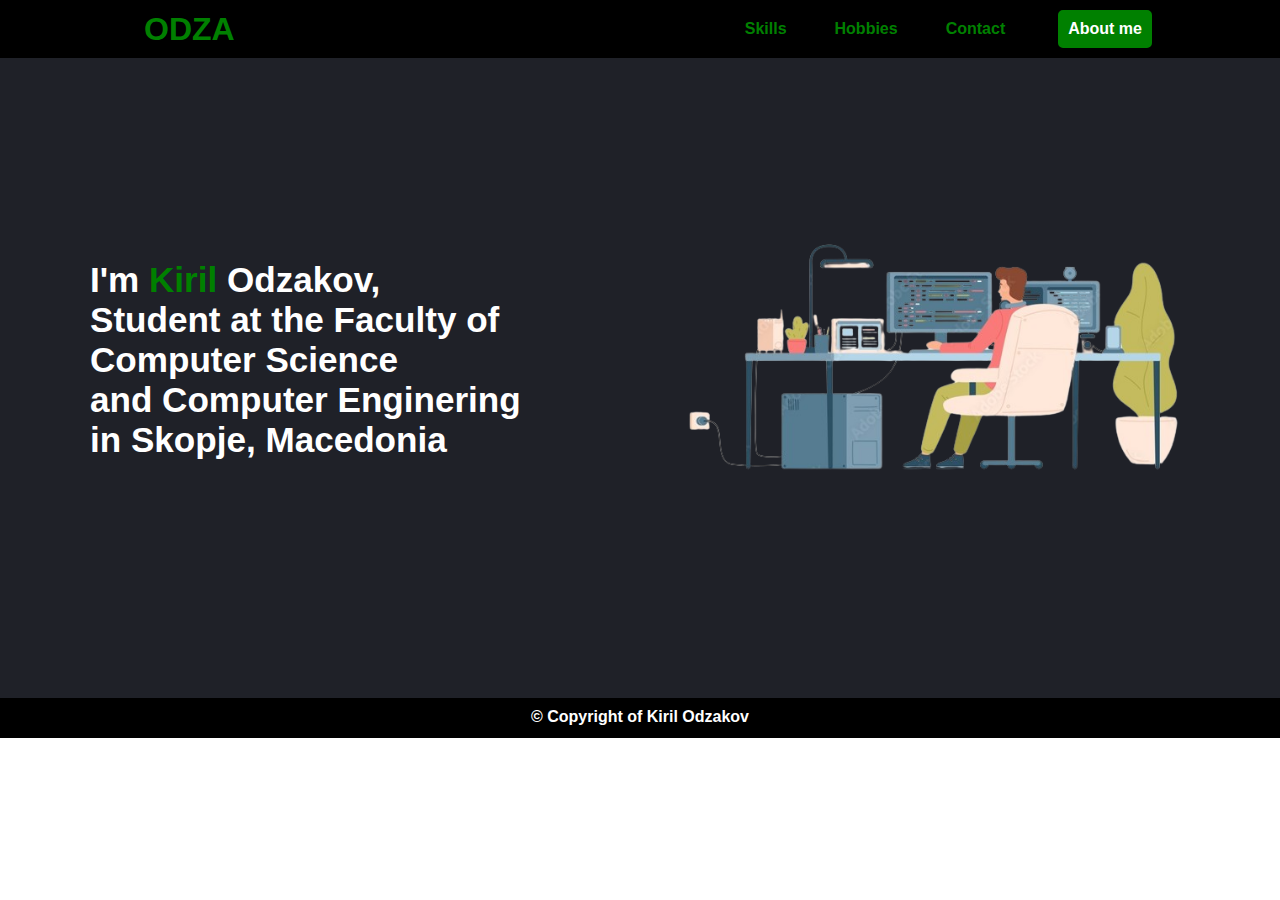
<file: index.html>
<!DOCTYPE html>
<html lang="en">
<head>
    <meta charset="UTF-8">
    <title>Portfolio</title>
    <link href="style.css" rel="stylesheet">
</head>
<body>
<header>
    <div class="nav">
      <div class="logo">
          <a href="index.html" style="color: green;text-decoration: none"><h1>ODZA</h1></a>
      </div>
        <div class="nav-bar">
            <ul>
                <a href="skills.html"><li id="lista">Skills</li></a>
                <a href="hobbies.html"><li id="lista">Hobbies</li></a>
                <a href="contact.html"><li id="lista">Contact</li></a>
                <a href="aboutme.html"><li id="style">About me</li></a>
            </ul>
        </div>
    </div>
</header>
<section class="main">
    <div class="container">
        <div class="text-center">
            <h3>I'm <span>Kiril</span> Odzakov,</h3>
            <h3>Student at the Faculty of Computer Science <br/>and Computer Enginering in Skopje, Macedonia</h3>
        </div>
        <div class="slika-main">
            <img src="./images/image-removebg-preview.png" height="300px">
        </div>
    </div>
</section>
<footer>
    <div class="copy">
        <p align="center">&copy Copyright of Kiril Odzakov</p>
    </div>
</footer>
</body>
</html>
</file>
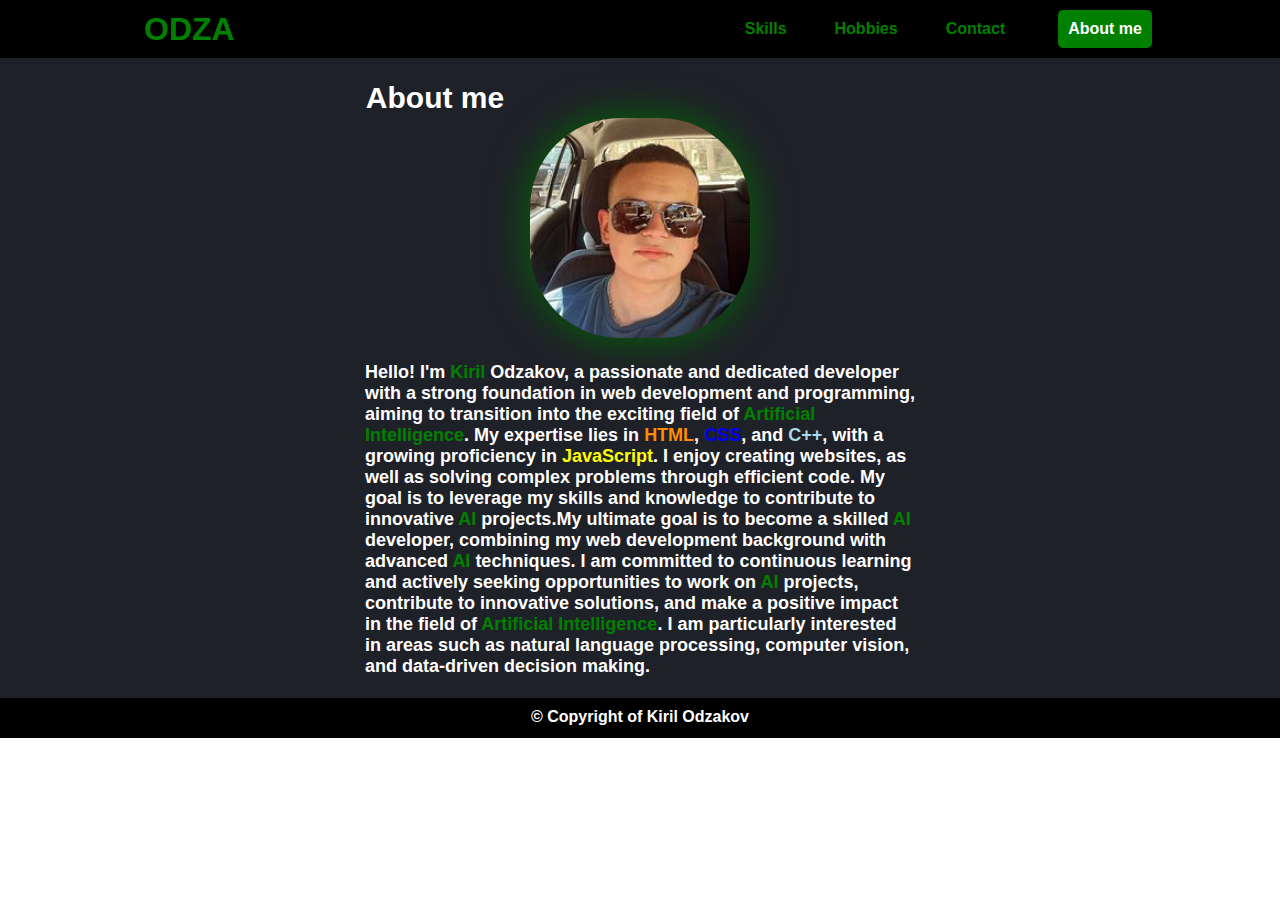
<file: aboutme.html>
<!DOCTYPE html>
<html lang="en">
<head>
    <meta charset="UTF-8">
    <title>Portfolio</title>
    <link href="aboutme.css" rel="stylesheet">
</head>
<body>
<header>
    <div class="nav">
        <div class="logo">
            <a href="index.html"style="color: green;text-decoration: none"><h1>ODZA</h1></a>
        </div>
        <div class="nav-bar">
            <ul>
                <a href="skills.html"><li id="lista">Skills</li></a>
                <a href="hobbies.html"><li id="lista">Hobbies</li></a>
                <a href="contact.html"><li id="lista">Contact</li></a>
                <a href="aboutme.html"><li id="style">About me</li></a>
            </ul>
        </div>
    </div>
</header>
<section>
    <div class="about">
        <h1 class="naslov">About me</h1>
        <div class="picture">

            <img class="glow" src="./images/picture.jpg" height="220px">
        </div>
        <div class="text-aboutme">
            <p>Hello! I'm <span style="color: green">Kiril</span> Odzakov, a passionate and dedicated developer with a strong foundation in web development and programming,
                aiming to transition into the exciting field of <span style="color: green">Artificial Intelligence</span>. My expertise lies in <span style="color: darkorange">HTML</span>, <span style="color: blue">CSS</span>, and <span style="color:lightblue">C++</span>,
                with a growing proficiency in <span style="color: yellow">JavaScript</span>. I enjoy creating  websites,
                as well as solving complex problems through efficient code.
                My goal is to leverage my skills and knowledge to contribute to innovative <span style="color: green">AI</span> projects.My ultimate goal is to become a skilled <span style="color: green">AI</span> developer,
                combining my web development background with advanced <span style="color: green">AI</span> techniques. I am committed to continuous learning and actively seeking opportunities to work on <span style="color: green">AI</span> projects, contribute to innovative solutions,
                and make a positive impact in the field of <span style="color: green">Artificial Intelligence</span>.
                I am particularly interested in areas such as natural language processing, computer vision, and data-driven decision making.</p>
        </div>
    </div>
</section>
<footer>
    <div class="copy">
        <p align="center">&copy Copyright of Kiril Odzakov</p>
    </div>
</footer>
</body>
</html>
</file>
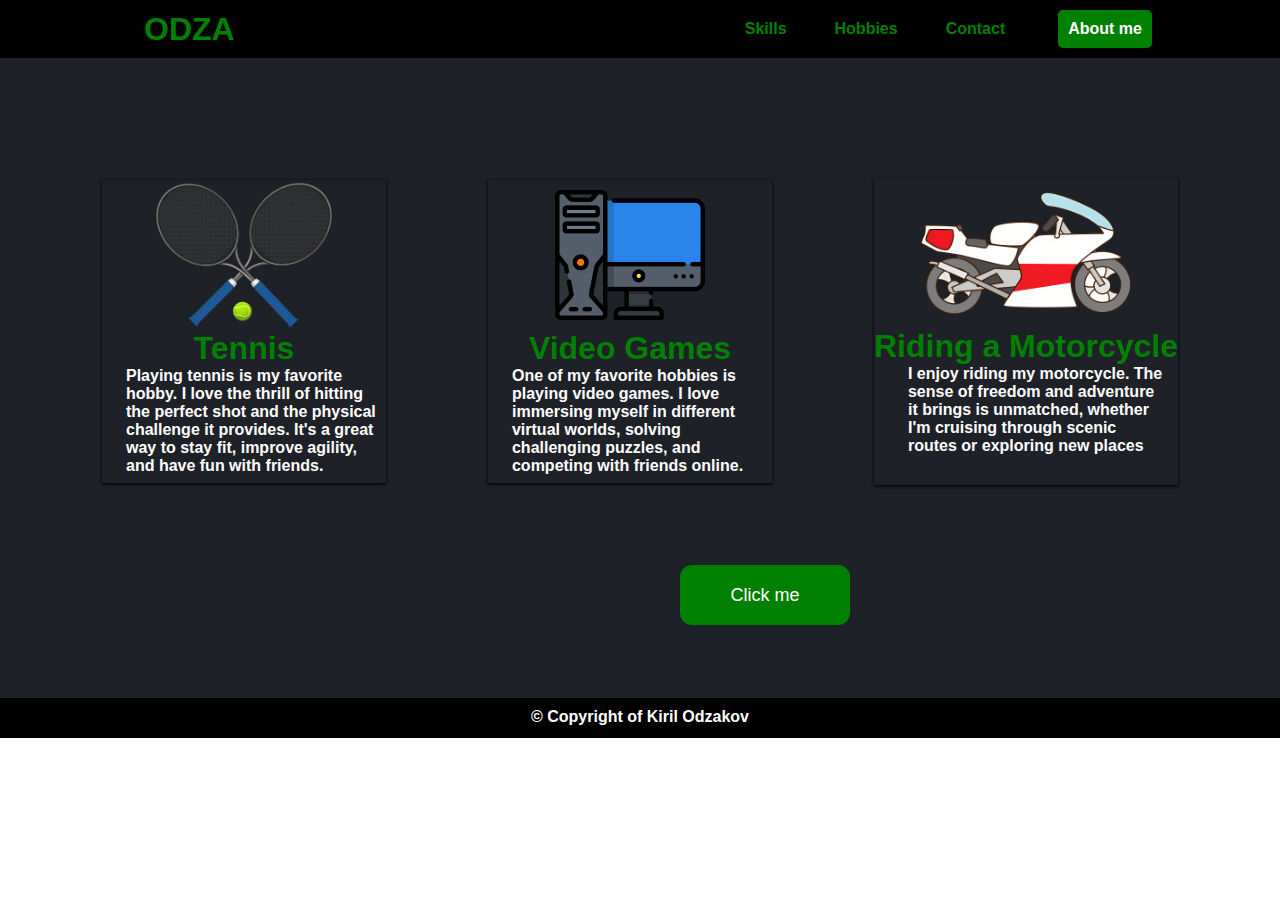
<file: hobbies.html>
<!DOCTYPE html>
<html lang="en">
<head>
    <meta charset="UTF-8">
    <title>Portfolio</title>
    <link href="hobbies.css" rel="stylesheet">
</head>
<body>
<header>
    <div class="nav">
        <div class="logo">
            <a href="index.html"style="color: green;text-decoration: none"><h1>ODZA</h1></a>
        </div>
        <div class="nav-bar">
            <ul>
                <a href="skills.html"><li id="lista">Skills</li></a>
                <a href="hobbies.html"><li id="lista">Hobbies</li></a>
                <a href="contact.html"><li id="lista">Contact</li></a>
                <a href="aboutme.html"><li id="style">About me</li></a>
            </ul>
        </div>
    </div>
</header>
<section class="sekcija">
    <div class="cards" id="cards">
        <div class="card">
            <img src="./images/toppng.com-tennis-rackets-with-ball-4000x3288.png" height="150px">
            <h1>Tennis</h1>
            <p>Playing tennis is my favorite hobby. I love the thrill of hitting the perfect shot and the physical challenge it provides. It's a great way to stay fit, improve agility, and have fun with friends.</p>
        </div>
        <div class="card">
            <img src="./images/computer.png" height="150px">
            <h1>Video Games</h1>
            <p>One of my favorite hobbies is playing video games. I love immersing myself in different virtual worlds, solving challenging puzzles, and competing with friends online.</p>
        </div>
        <div class="card">
            <img src="./images/motorcycle.png" height="150px">
            <h1>Riding a Motorcycle</h1>
            <p>I enjoy riding my motorcycle. The sense of freedom and adventure it brings is unmatched, whether I'm cruising through scenic routes or exploring new places</p>
        </div>
    </div>
    <button onclick="hideShow()">Click me</button>
</section>
<footer>
    <div class="copy">
        <p align="center">&copy Copyright of Kiril Odzakov</p>
    </div>
</footer>
<script src="script.js"></script>
</body>
</html>
</file>
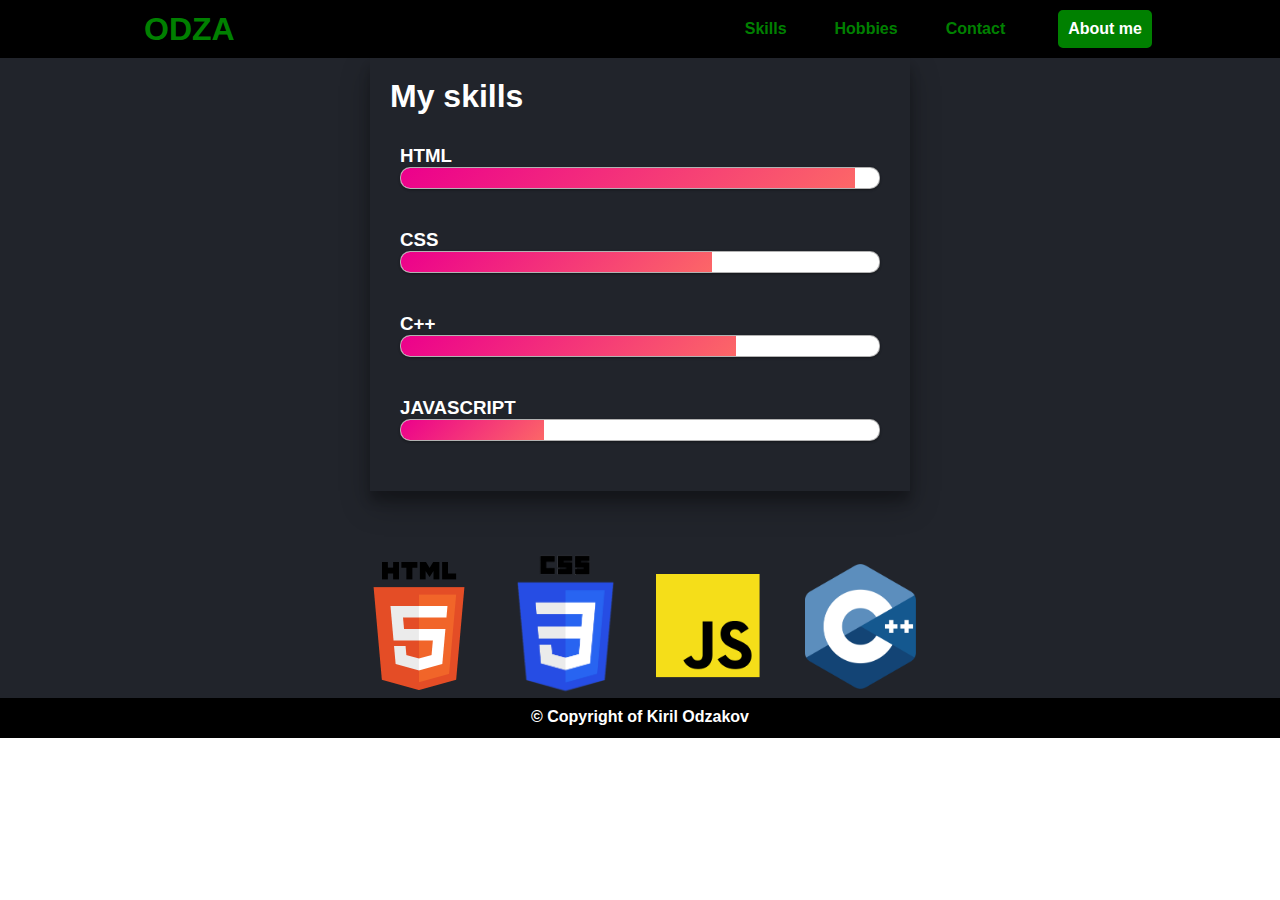
<file: skills.html>
<!DOCTYPE html>
<html lang="en">
<head>
    <meta charset="UTF-8">
    <title>Portfolio</title>
    <link href="skills.css" rel="stylesheet">
</head>
<body>
<header>
    <div class="nav">
        <div class="logo">
            <a href="index.html"style="color: green;text-decoration: none"><h1>ODZA</h1></a>
        </div>
        <div class="nav-bar">
            <ul>
                <a href="skills.html"><li id="lista">Skills</li></a>
                <a href="hobbies.html"><li id="lista">Hobbies</li></a>
                <a href="contact.html"><li id="lista">Contact</li></a>
                <a href="aboutme.html"><li id="style">About me</li></a>
            </ul>
        </div>
    </div>
</header>
<section>
    <div class="center">
    <div class="skill">
        <h1>My skills</h1>

        <li><h3>HTML</h3>
            <span class="bar"><span class="html"></span></span>
        </li>

        <li><h3>CSS</h3>
            <span class="bar"><span class="css"></span></span>
        </li>

        <li><h3>C++</h3>
            <span class="bar"><span class="cpp"></span></span>
        </li>

        <li><h3 style="text-transform: uppercase">javascript</h3>
            <span class="bar"><span class="javascript"></span></span>
        </li>
    </div>
    </div>
    <div class="sliki">
        <div class="slika">
            <img src="./images/html.png" height="150px">
        </div>
        <div class="slika">
            <img src="./images/css.png" height="150px">
        </div>
        <div class="slika">
            <img src="./images/javascript.png" height="150px">
        </div>
        <div class="slika">
            <img src="./images/cpp.png" height="125px">
        </div>
    </div>
</section>
<footer>
    <div class="copy">
        <p align="center">&copy Copyright of Kiril Odzakov</p>
    </div>
</footer>
</body>
</html>
</file>
<file: style.css>
*{
    margin: 0;
    padding: 0;
}
body{
    font-family: "Kanit", sans-serif;
    font-weight: 600;
    font-style: normal;
}
#style{
    border: 2px solid green;
    background: green;
    color: white;
    padding: 8px;
    border-radius: 5px;
    margin-left: 5px;
}
#style:hover{
    background: black;
    color: green;
    text-decoration: underline;
    transition: 0.4s;
}
.nav{
    display: flex;
    justify-content: space-between;
    align-items: center;
    background: black;
    color: white;
    padding-top: 10px;
    padding-bottom:10px ;
}
.nav .logo{
    color: green;
    margin-left: 9rem;
    cursor: default;
}
.nav .nav-bar ul{
    display: inline-flex;
    margin-right: 5rem;
}
.nav .nav-bar ul li{
    margin-right: 3rem;
    color: green;
    list-style: none;
}
.nav .nav-bar ul #lista{
    margin-top: 10px;
}
.nav .nav-bar ul #lista:hover{
    font-size:20px ;
    text-decoration: underline;
    transition: 0.3s;
}
.nav .nav-bar ul a{
    text-decoration: none;
}
.main{
   background:#1F2128 ;
    height: 640px;
    color: white;
    padding-left: 50px;
}
.main .container{
    display: flex;
   justify-content: space-around;
    align-items: center;
    padding-top:150px ;
}
.main .container .text-center{
    width: 450px;
    font-size: 30px;
    position: absolute;
    margin-left: -700px;
}
.main .container .slika-main{
    margin-right: -550px;
}
.main .container .text-center span{
    color: green;
}
footer{
    height: 40px;
    background: black;
    color: white;
}
footer .copy{
    padding-top: 10px;
}
</file>
<file: aboutme.css>
*{
    margin: 0;
    padding: 0;
    list-style: none;
}
body{
    font-family: "Kanit", sans-serif;
    font-weight: 600;
    font-style: normal;
}
#style{
    border: 2px solid green;
    background: green;
    color: white;
    padding: 8px;
    border-radius: 5px;
    margin-left: 5px;
}
#style:hover{
    background: black;
    color: green;
    text-decoration: underline;
    transition: 0.4s;
}
.nav{
    display: flex;
    justify-content: space-between;
    align-items: center;
    background: black;
    color: white;
    padding-top: 10px;
    padding-bottom:10px ;
}
.nav .logo{
    color: green;
    margin-left: 9rem;
    cursor: default;
}
.nav .nav-bar ul{
    display: inline-flex;
    margin-right: 5rem;
}
.nav .nav-bar ul li{
    margin-right: 3rem;
    color: green;
    list-style: none;
}
.nav .nav-bar ul #lista{
    margin-top: 10px;
}
.nav .nav-bar ul #lista:hover{
    font-size:20px ;
    text-decoration: underline;
    transition: 0.3s;
}
.nav .nav-bar ul a{
    text-decoration: none;
}
section{
    background: #1F2128;
    height: 640px;
}
section .about{
    display: flex;
    justify-content: center;
    align-items: center;
    flex-direction: column;
    padding-top: 60px;
}
section .about .text-aboutme{
    font-size: 18px;
    width: 550px;
    color: white;
}
.picture img{
    border-radius: 90px;
    box-shadow: 0px 0px 40px rgba(0, 103, 0, 1);
    margin-bottom: 20px;
 }
.naslov{
    margin-right: 410px;
    margin-top: -600px;
    color: white;
    position: absolute;
    font-size: 30px;
}
footer{
    height: 40px;
    background: black;
    color: white;
}
footer .copy{
    padding-top: 10px;
}
</file>
<file: hobbies.css>
*{
    margin: 0;
    padding: 0;
    list-style: none;
}
body{
    font-family: "Kanit", sans-serif;
    font-weight: 600;
    font-style: normal;
}
#style{
    border: 2px solid green;
    background: green;
    color: white;
    padding: 8px;
    border-radius: 5px;
    margin-left: 5px;
}
#style:hover{
    background: black;
    color: green;
    text-decoration: underline;
    transition: 0.4s;
}
.nav{
    display: flex;
    justify-content: space-between;
    align-items: center;
    background: black;
    color: white;
    padding-top: 10px;
    padding-bottom:10px ;
}
.nav .logo{
    color: green;
    margin-left: 9rem;
    cursor: default;
}
.nav .nav-bar ul{
    display: inline-flex;
    margin-right: 5rem;
}
.nav .nav-bar ul li{
    margin-right: 3rem;
    color: green;
    list-style: none;
}
.nav .nav-bar ul #lista{
    margin-top: 10px;
}
.nav .nav-bar ul #lista:hover{
    font-size:20px ;
    text-decoration: underline;
    transition: 0.3s;
}
.nav .nav-bar ul a{
    text-decoration: none;
}
section{
    background: #1F2128;
    height: 640px;
    color: white;
}
.sekcija .cards p{
    width: 260px;
    padding-left: 24px;
    padding-bottom: 8px;
}
.sekcija .cards .card:nth-child(3) p{
    padding-bottom: 30px;
}
.sekcija .cards h1{
    color: green;
}
.sekcija .cards{
    display: flex;
    justify-content: space-evenly;
    align-items: center;
    flex-direction: row;
    padding-top: 120px;
}
.sekcija .cards .card{
    display: flex;
    justify-content: center;
    align-items: center;
    flex-direction: column;
    box-shadow: 0 1px 3px rgba(0,0,0,0.80), 0 1px 2px rgba(0,0,0,0.50); ;

}
.sekcija .cards .card:hover{
    box-shadow: 0 14px 28px rgba(0,0,0,0.35), 0 10px 10px rgba(0,0,0,0.30);
}
.sekcija  button{
    border: 2px solid green;
    background: green;
    color: white;
    border-radius: 12px;
    cursor: pointer;
    height: 60px;
    width: 170px;
    font-size: 18px;
    position: absolute;
   margin-left: 680px;
    margin-top: 80px;
}
.sekcija  button:hover{
    background:#1F2128;
    color: green;
    text-decoration: underline;
    transition: 0.4s;
}
footer{
    height: 40px;
    background: black;
    color: white;
}
footer .copy{
    padding-top: 10px;
}
</file>
<file: skills.css>
*{
    margin: 0;
    padding: 0;
    list-style: none;
}
body{
    font-family: "Kanit", sans-serif;
    font-weight: 600;
    font-style: normal;
}
#style{
    border: 2px solid green;
    background: green;
    color: white;
    padding: 8px;
    border-radius: 5px;
    margin-left: 5px;
}
#style:hover{
    background: black;
    color: green;
    text-decoration: underline;
    transition: 0.4s;
}
.nav{
    display: flex;
    justify-content: space-between;
    align-items: center;
    background: black;
    color: white;
    padding-top: 10px;
    padding-bottom:10px ;
}
.nav .logo{
    color: green;
    margin-left: 9rem;
    cursor: default;
}
.nav .nav-bar ul{
    display: inline-flex;
    margin-right: 5rem;
}
.nav .nav-bar ul li{
    margin-right: 3rem;
    color: green;
    list-style: none;
}
.nav .nav-bar ul #lista{
    margin-top: 10px;
}
.nav .nav-bar ul #lista:hover{
    font-size:20px ;
    text-decoration: underline;
    transition: 0.3s;
}
.nav .nav-bar ul a{
    text-decoration: none;
}
.skill{
    width: 500px;
    margin:60px auto;
    color: #fff;
    padding: 20px;
    box-shadow: 0 14px 28px rgba(0,0,0,0.25),0 10px 10px rgba(0,0,0,0.22);
}
.skill li{
    margin: 20px 0;
    padding: 10px;

}
section{
    background: #21242b;
    margin-top: -60px;
    height: 640px;
}
.bar{
    background: white;
    display: block;
    height: 20px;
    border: 1px solid rgba(0,0,0,0.3);
    border-radius: 10px;
    overflow: hidden;
    box-shadow: 0 1px 3px rgba(0,0,0,0.15), 0 1px 2px rgba(0,0,0,0.24);
    transition: all 0.3s cubic-bezier(.25,.8,.25,1);
}
.bar:hover{
    box-shadow: 0 14px 28px rgba(0,0,0,0.25), 0 10px 10px rgba(0,0,0,0.22);
}
.bar span{
    height: 20px;
    float: left;
    background: linear-gradient(135deg,rgba(236,0,140,1)0%,rgba(252,103,103,1)100%);
}
.html{
    width: 95%;
    animation: html 3s;
}
.css{
    width: 65%;
    animation: html 3s;
}
.cpp{
    width: 70%;
    animation: html 3s;
}
.javascript{
    width: 30%;
    animation: html 3s;
}
.sliki{
    display: flex;
    justify-content: center;
    align-items: center;
    margin-bottom: 10px;
}
.sliki .slika{
    margin-right: 20px;
    -webkit-transition: -webkit-transform 1s;
}
.sliki .slika:hover{
    -webkit-transform:rotate(360deg) translateZ(0);
}
footer{
    height: 40px;
    background: black;
    color: white;
}
footer .copy{
    padding-top: 10px;
}
</file>
